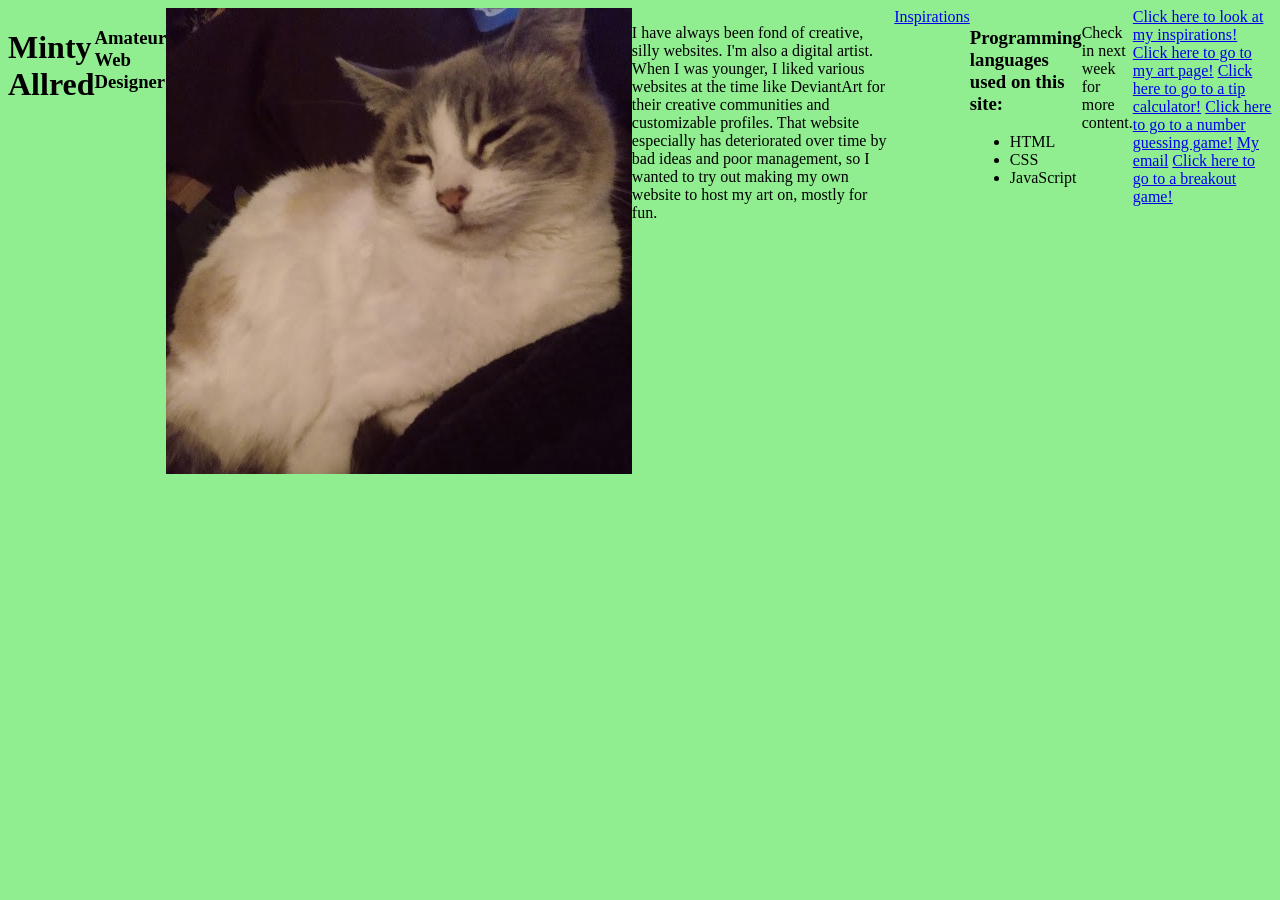
<file: index.html>
<!DOCTYPE html>
<html lang="en">

<head>
    <!-- Hello! My name is Minty Allred, the date is October 9th, 2026 and this is the first 
 part of my website building in COSC-1350. -->
    <title>COSC Website</title>
    <link rel="stylesheet" href="style.css"/>
</head>

<body>
    <h1 id="myname">Minty Allred</h1>
    <h3>Amateur Web Designer</h3>
    <img src="violetc.jpg" alt="My cat" width="500">
        <p>I have always been fond of creative, silly websites. I'm also a digital artist.
        When I was younger, I liked various websites at the time like DeviantArt for their 
        creative communities and customizable profiles. That website especially has deteriorated
        over time by bad ideas and poor management, so I wanted to try out making my own website
        to host my art on, mostly for fun.</p>
        <a href="inspiration.html">Inspirations</a>

<div>
    <h3>Programming languages used on this site:</h3>
    <ul>
        <li>HTML</li>
        <li>CSS</li>
        <li>JavaScript</li>
    </ul>
</div>

   <p>Check in next week for more content.</p>

<footer>
    <a href="inspiration.html">Click here to look at my inspirations!</a>
    <a href="content1.html">Click here to go to my art page!</a>
    <a href="calculator.html">Click here to go to a tip calculator!</a>
    <a href="guessing.html">Click here to go to a number guessing game!</a>
    <a href="mailto:emmaallred@westernwyoming.edu">My email</a>
    <a href="wk13/breakout.html">Click here to go to a breakout game!</a>
</footer>

</body>

</html>
</file>
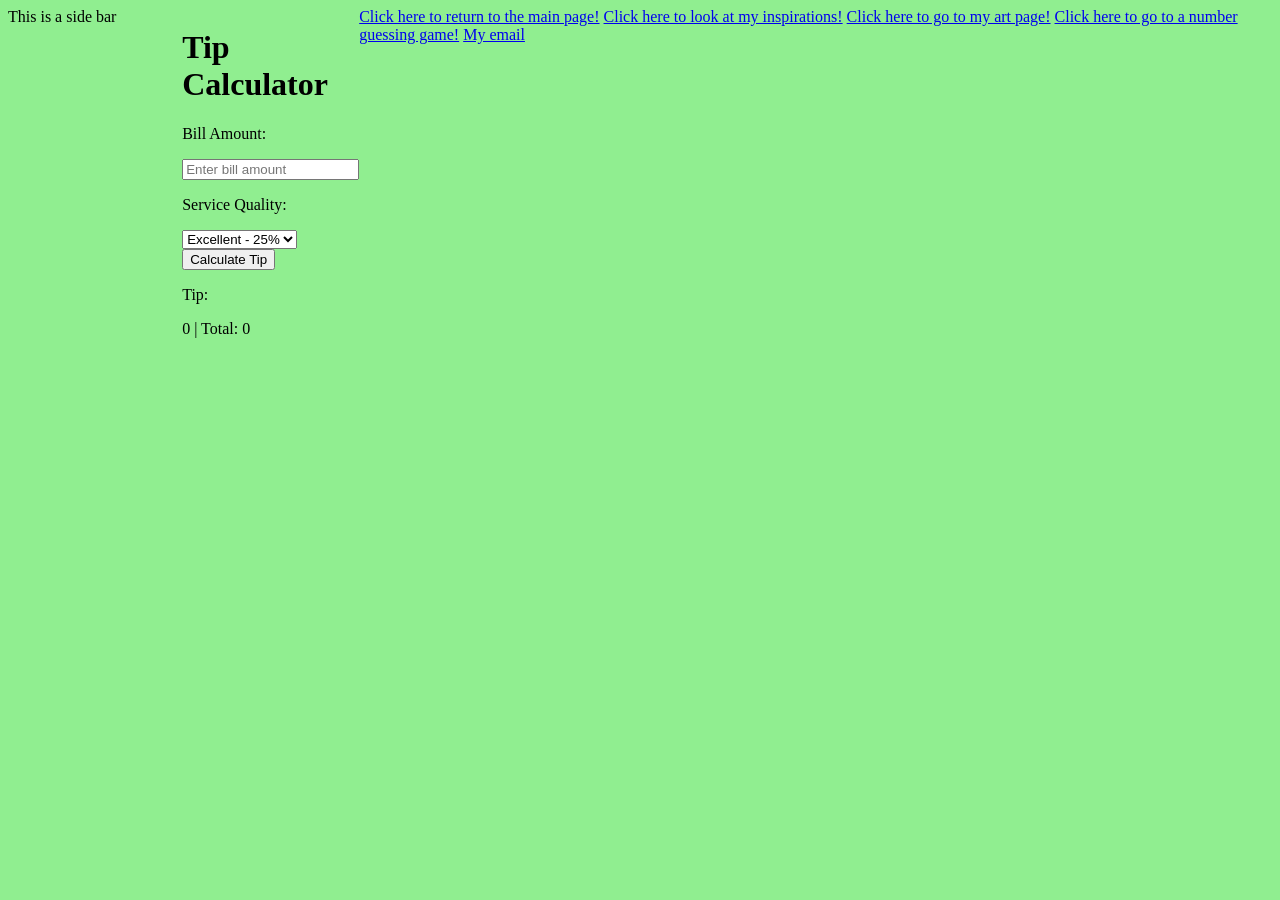
<file: calculator.html>
<!DOCTYPE html>
<html lang="en">

<head>
    <!-- Hello! My name is Minty Allred, the date is October 9th, 2026 and this is the first 
 part of my website building in COSC-1350. -->
    <title>COSC Website</title>
    <link rel="stylesheet" href="style.css"/>
</head>

<body>

<aside>
    This is a side bar
</aside>

<div id="calcbox">
    <h1>Tip Calculator</h1>
        <p>Bill Amount:</p>
        <input type="text" id="billamount" placeholder="Enter bill amount">
        <p>Service Quality:</p>
        <select name="tip" id="tip">
            <option value="0.25">Excellent - 25%</option>
            <option value="0.20">Good - 20%</option>
            <option value="0.15">Fair - 15%</option>
            <option value="0.10">Poor - 10%</option>
        </select>
    <div id="calcresults">
        <button id="calculate">Calculate Tip</button>
        <p>Tip:</p><span id="tipamount">0</span> | Total: <span id="totalamount">0</span>
    </div>
</div>

<footer>
    <a href="index.html">Click here to return to the main page!</a>
    <a href="inspiration.html">Click here to look at my inspirations!</a>
    <a href="content1.html">Click here to go to my art page!</a>
    <a href="guessing.html">Click here to go to a number guessing game!</a>
    <a href="mailto:emmaallred@westernwyoming.edu">My email</a>
</footer>

<script src="calcscript.js"></script>

</body>
</html>
</file>
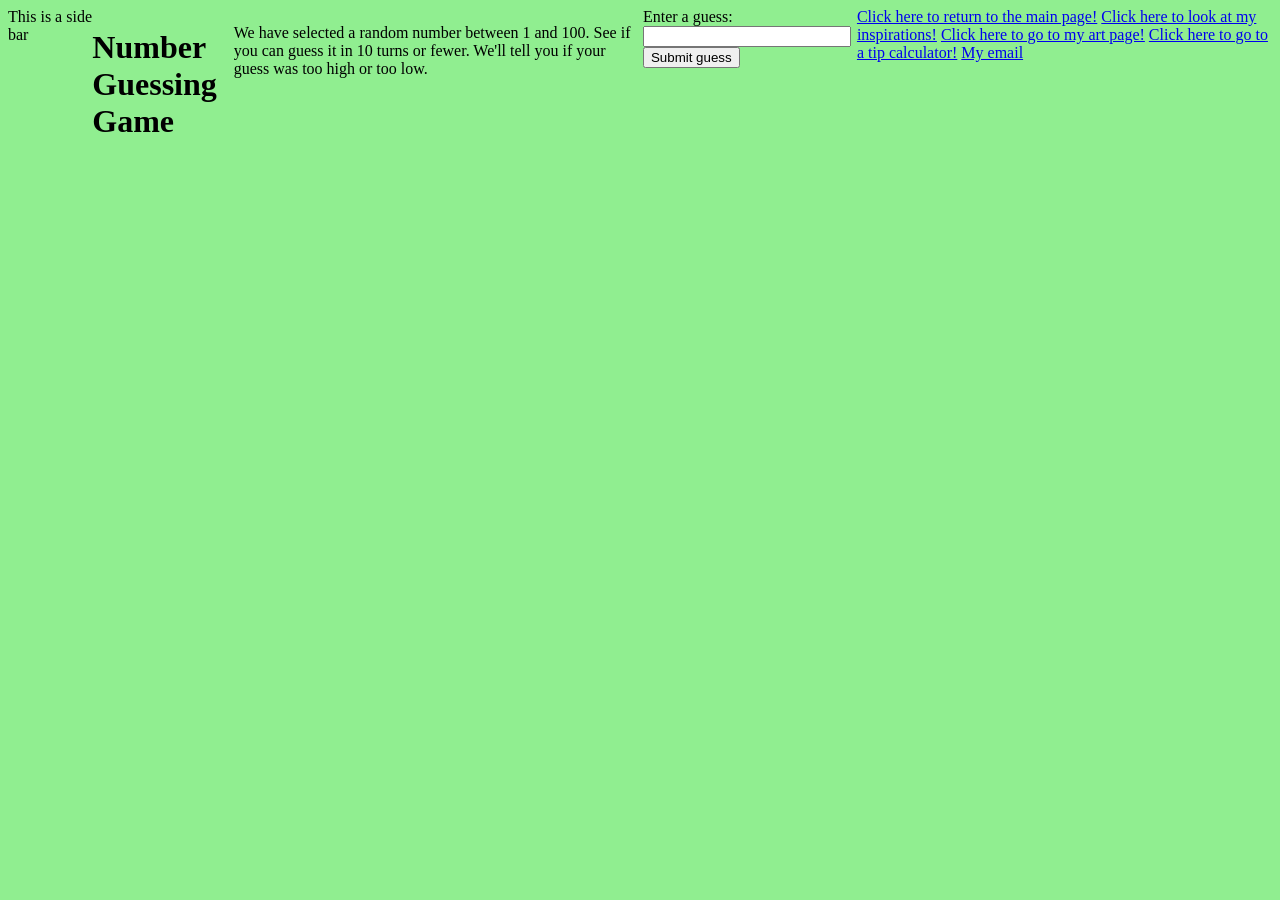
<file: guessing.html>
<!doctype html>
<html lang="en-US">

<head>
   <!-- Hello! My name is Minty Allred, the date is October 30th, 2026 and this is the first 
 part of my website building in COSC-1350. -->
    <title>Number Guessing Game</title>
    <link rel="stylesheet" href="style.css"/>
    <script src="guessing.js" defer></script>
</head>

<body>

<aside>
  This is a side bar
</aside>

    <h1>Number Guessing Game</h1>

    <p>
      We have selected a random number between 1 and 100. See if you can guess
      it in 10 turns or fewer. We'll tell you if your guess was too high or too
      low.
    </p>

    <div class="form">
      <label for="guessField">Enter a guess: </label>
      <input
        type="number"
        min="1"
        max="100"
        required
        id="guessField"
        class="guessField" />
      <input type="submit" value="Submit guess" class="guessSubmit" />
    </div>

    <div class="result">
      <p class="guesses"></p>
      <p class="lastResult"></p>
      <p class="lowOrHigh"></p>
    </div>

<footer>
    <a href="index.html">Click here to return to the main page!</a>
    <a href="inspiration.html">Click here to look at my inspirations!</a>
    <a href="content1.html">Click here to go to my art page!</a>
    <a href="calculator.html">Click here to go to a tip calculator!</a>
    <a href="mailto:emmaallred@westernwyoming.edu">My email</a>
</footer>

</body>

</html>
</file>
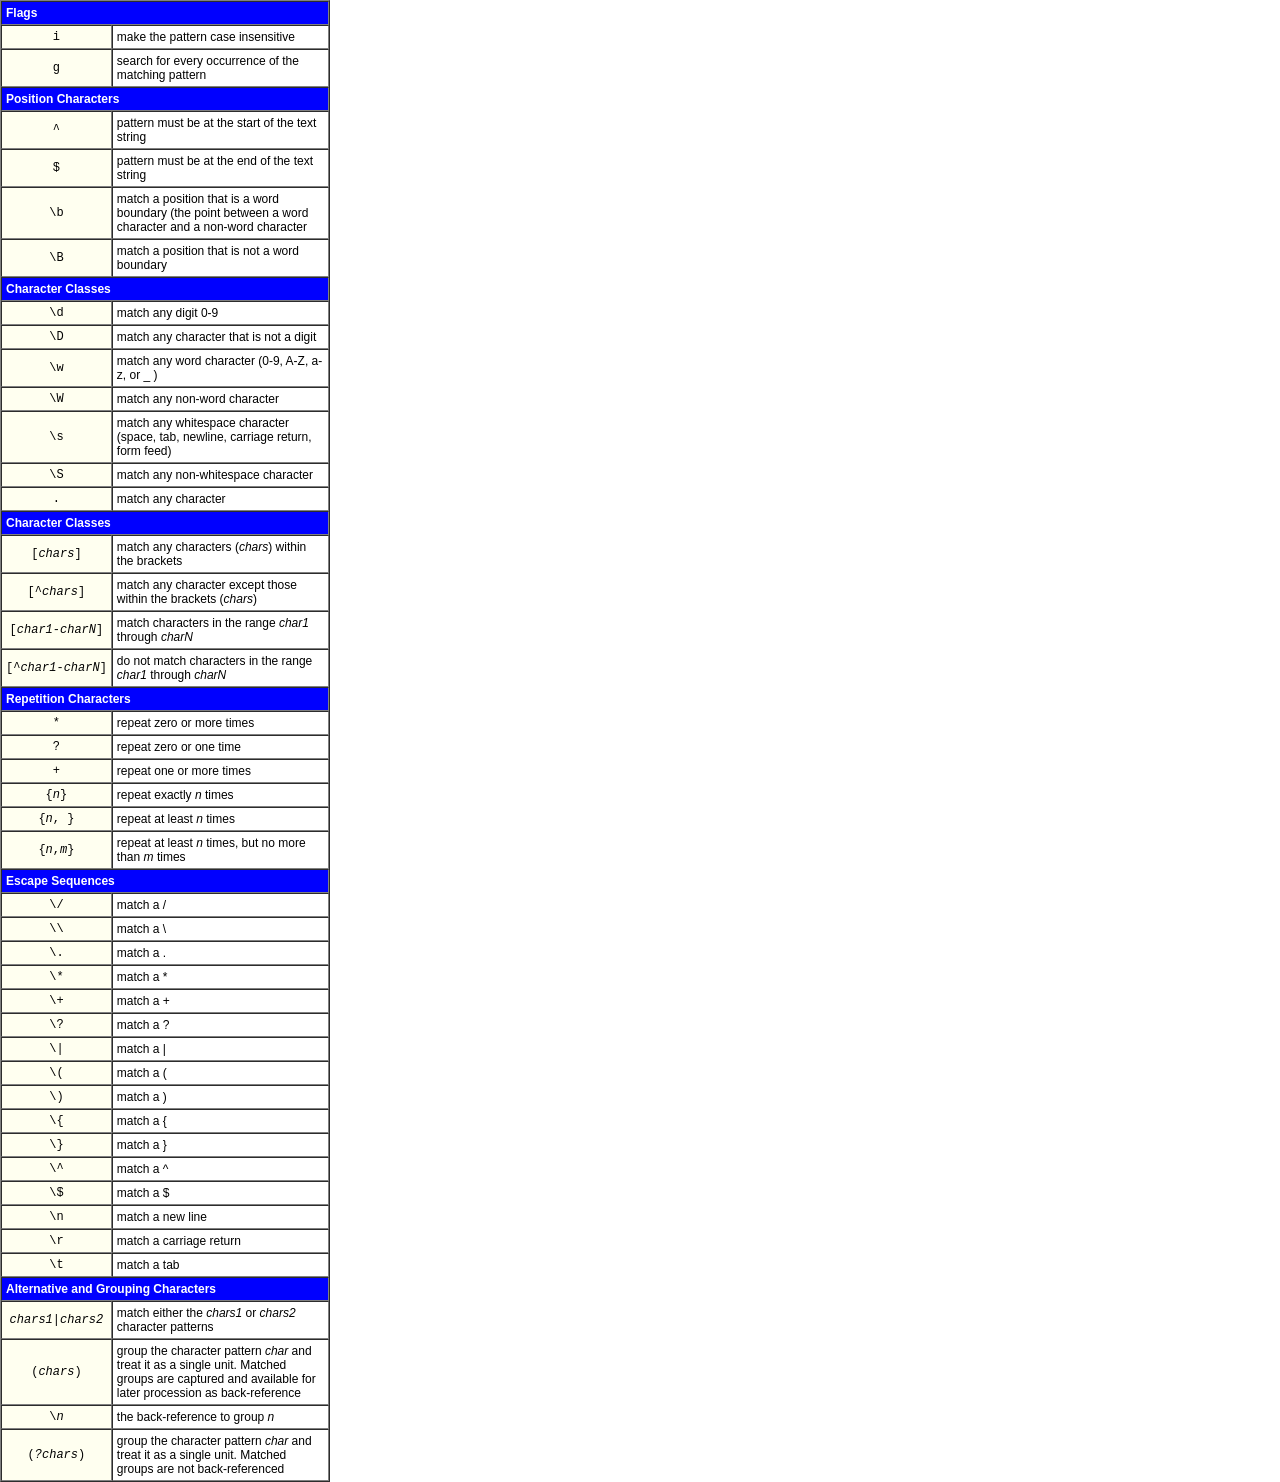
<file: wk10/demo_regcodes.html>
<html>
<head>
<!-- 
   JavaScript 7th Edition
   Chapter 7


   Filename: demo_regcodes.html
-->
<title>Regular Expression Demo</title>
<style>
   body {margin:0px}
   table {width: 330px; font-family: Arial, Helvetica, sans-serif; color: black;
          font-size: 9pt}
   th {text-align: left; color: white; background-color: blue}
   .code {background-color: ivory; text-align: center; font-family: Courier New, monospace;
          color: black}
</style>
</head>

<body>
<table border="1" cellpadding="4" cellspacing="0">
<tr><th colspan="2">Flags</th></tr>
<tr><td class="code">i</td><td class="des">make the pattern case insensitive</td></tr>
<tr><td class="code">g</td><td class="des">search for every occurrence of the matching pattern</td></tr>

<tr><th colspan="2">Position Characters</th></tr>
<tr><td class="code">^</td><td class="des">pattern must be at the start of the text string</td></tr>
<tr><td class="code">$</td><td class="des">pattern must be at the end of the text string</td></tr>
<tr><td class="code">\b</td><td class="des">match a position that is a word boundary (the point between a word character and
a non-word character</td></tr>
<tr><td class="code">\B</td><td class="des">match a position that is not a word boundary</td></tr>

<tr><th colspan="2">Character Classes</th></tr>
<tr><td class="code">\d</td><td class="des">match any digit 0-9</td></tr>
<tr><td class="code">\D</td><td class="des">match any character that is not a digit</td></tr>
<tr><td class="code">\w</td><td class="des">match any word character (0-9, A-Z, a-z, or _ )</td></tr>
<tr><td class="code">\W</td><td class="des">match any non-word character</td></tr>
<tr><td class="code">\s</td><td class="des">match any whitespace character (space, tab, newline, carriage return, form feed)</td></tr>
<tr><td class="code">\S</td><td class="des">match any non-whitespace character</td></tr>
<tr><td class="code">.</td><td class="des">match any character</td></tr>
</td></tr>

<tr><th colspan="2">Character Classes</th></tr>
<tr><td class="code">[<i>chars</i>]</td><td class="des">match any characters (<i>chars</i>) within the brackets</td></tr>
<tr><td class="code">[^<i>chars</i>]</td><td class="des">match any character except those within the brackets (<i>chars</i>)
<tr><td class="code">[<i>char1</i>-<i>charN</i>]</td><td class="des">match characters in the range <i>char1</i> through <i>charN</i></td></tr>
<tr><td class="code" nowrap="nowrap">[^<i>char1</i>-<i>charN</i>]</td><td class="des">do not match characters in the range <i>char1</i> through <i>charN</i></td></tr>

<tr><th colspan="2">Repetition Characters</th></tr>
<tr><td class="code">*</td><td class="des">repeat zero or more times</td></tr>
<tr><td class="code">?</td><td class="des">repeat zero or one time</td></tr>
<tr><td class="code">+</td><td class="des">repeat one or more times</td></tr>
<tr><td class="code">{<i>n</i>}</td><td class="des">repeat exactly <i>n</i> times</td></tr>
<tr><td class="code">{<i>n</i>, }</td><td class="des">repeat at least <i>n</i> times</td></tr>
<tr><td class="code">{<i>n</i>,<i>m</i>}</td><td class="des">repeat at least <i>n</i> times, but no more than <i>m</i> times</td></tr>

<tr><th colspan="2">Escape Sequences</th></tr>
<tr><td class="code">\/</td><td class="des">match a /</td></tr>
<tr><td class="code">\\</td><td class="des">match a \</td></tr>
<tr><td class="code">\.</td><td class="des">match a .</td></tr>
<tr><td class="code">\*</td><td class="des">match a *</td></tr>
<tr><td class="code">\+</td><td class="des">match a +</td></tr>
<tr><td class="code">\?</td><td class="des">match a ?</td></tr>
<tr><td class="code">\|</td><td class="des">match a |</td></tr>
<tr><td class="code">\(</td><td class="des">match a (</td></tr>
<tr><td class="code">\)</td><td class="des">match a )</td></tr>
<tr><td class="code">\{</td><td class="des">match a {</td></tr>
<tr><td class="code">\}</td><td class="des">match a }</td></tr>
<tr><td class="code">\^</td><td class="des">match a ^</td></tr>
<tr><td class="code">\$</td><td class="des">match a $</td></tr>
<tr><td class="code">\n</td><td class="des">match a new line</td></tr>
<tr><td class="code">\r</td><td class="des">match a carriage return</td></tr>
<tr><td class="code">\t</td><td class="des">match a tab</td></tr>

<tr><th colspan="2">Alternative and Grouping Characters</th></tr>
<tr><td class="code"><i>chars1</i>|<i>chars2</i></td><td class="des">match either the <i>chars1</i> or <i>chars2</i> character patterns</td></tr>
<tr><td class="code">(<i>chars</i>)</td><td class="des">group the character pattern <i>char</i> and treat it as a single unit. Matched groups are captured and available for later procession as back-reference</td></tr>
<tr><td class="code">\<i>n</i></td><td class="des">the back-reference to group <i>n</i></td></tr>
<tr><td class="code">(<i>?chars</i>)</td><td class="des">group the character pattern <i>char</i> and treat it as a single unit. Matched groups are not back-referenced</td></tr>
</table>
</body>
</html>
</file>
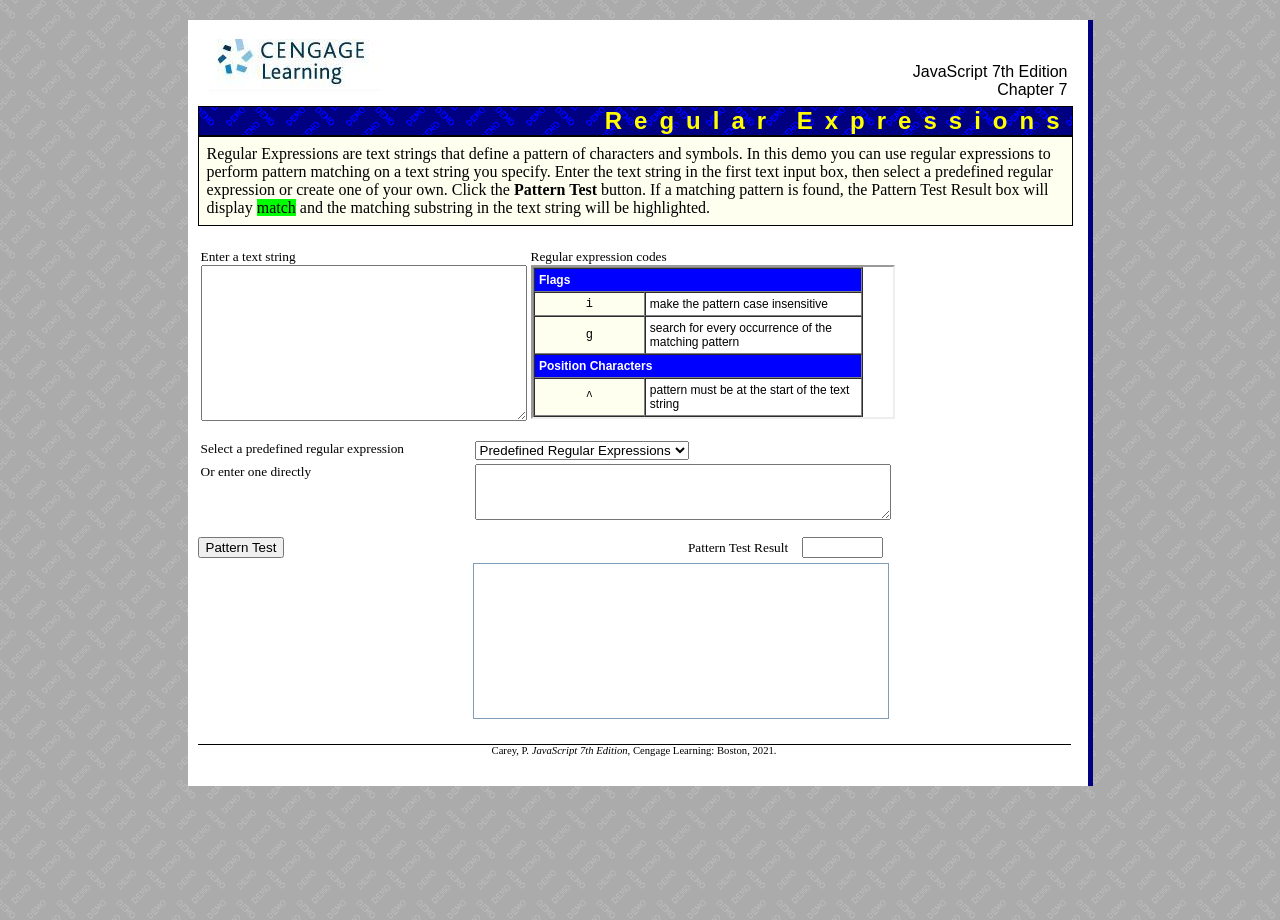
<file: wk10/demo_regexp.html>
<!DOCTYPE html>
<html>
<head>
<!-- 
   JavaScript 7th Edition
   Chapter 7


   Filename: demo_regexp.html
-->
<title>Regular Expression Demo</title>
<style type="text/css">

/* use for all demo pages */
   html       {height: 100%}
   body       {background-color: white; background-image: url(demo2.gif); margin: 0px; 
               width: 100%; height: 100%; margin-top: 20px;}
   #demo_page {background-color: white; 
               border-right: 5px solid rgb(0,0,128);
               width: 900px; padding-bottom: 15px; height: 100%;
               min-height: 100%; 
			   position: relative;
			   margin: 0px auto;
			   height: 100%;}
			   
   * html #demo_page {height: 100%}

   #demo_intro {width: 100%; position: relative; margin: 0px 10px}
   #demo_intro table {margin: 0px; padding: 0px; border: 0px; width: 97%}
   #demo_intro table td {vertical-align: bottom; padding-bottom: 5px}
   #h2heading {color:yellow; background-image: url(demo.gif); letter-spacing: 0.5em; 
               font-family: Arial, Helvetica, sans-serif; width: 97%; 
               font-size: 1.5em; margin: 0px; text-align: right; 
               border: 1px solid black}

   #para      {font-size: 1em; border: 1px solid black; width: 97%;
               background-color: ivory}
   #para p    {margin: 8px}

   #demo_container {position: relative; top: 10px; left: 0px; width: 100%;
                    margin: 0px 10px}
   #demo_footer {text-align: center; font-size: 8pt; border-top: 1px solid black; 
                 margin: 25px 10px; width: 97%; clear: left; position: relative;
                 top: 10px; left: 0px}
   span.btitle {font-style: italic}

/* styles specific to this demo */

   table {margin-top: 10px; font-size: 10pt; margin-bottom: 10px}
   td {vertical-align: top}
   .tdlab {width: 270px}

   #pbutton {width: 275px; float: left}
   #pretest {width: 410px; float: left; font-size: 10pt; margin-bottom: 5px; text-align: right}
   #matches {width: 410px; height: 150px; overflow:auto; font-size: 10pt; font-family: Courier New, monospace;
             border: 1px solid rgb(127,157,185); padding: 2px; margin-top: 3px; margin-left: 275px; clear: left}
   span.rmatch {background-color:red; color: white}
   #sample {width: 320px; height: 150px}

   #regcodes {width: 360px; height: 150px}
   #regtxt {width: 410px; height: 50px; font-family: Courier New, monospace; font-size: 9pt}
   #retest {margin-left: 10px}
   .goodmatch {color:black; background-color: rgb(0,255,0)}
   .badmatch {color: white; background-color: red}

</style>

<script type="text/javascript">

function checkIt() {
reform=document.rform;
teststring = reform.sample.value;
eval("re="+reform.regtxt.value);
outmatch="";
foundMatch = re.exec(teststring);
if (foundMatch) {
   reform.retest.value="match";
   reform.retest.className="goodmatch";
   if (re.global) {
     start = new Array();
     stop = new Array();
     i=0;
     while(foundMatch) {
        start[i]=foundMatch.index;
        stop[i]=start[i]+foundMatch[0].length-1;
        i++;
        foundMatch = re.exec(teststring);
     }
     for (i=0; i<teststring.length;i++) {
        if (matchval(i,start)) outmatch+="<span class='rmatch'>";
       outmatch+=teststring.charAt(i);
        if (matchval(i,stop)) outmatch+="</span>"; 
     }
   } else {
      for (i=0; i<teststring.length;i++) {
        if (i==foundMatch.index) outmatch+="<span class='rmatch'>";
        outmatch+=teststring.charAt(i);
        if (i==foundMatch.index+foundMatch[0].length-1) outmatch+="</span>";
      }
   }
} else {
   reform.retest.value="no match";
   reform.retest.className="badmatch";
   outmatch=teststring;
}
   document.getElementById("matches").innerHTML=outmatch;
}

function matchval(x, xArray) {
   for (k=0;k<xArray.length;k++) {
      if (xArray[k]==x) return true;
   }
   return false;
}

function transfercode() {
   i=document.rform.regsamp.selectedIndex;
   document.rform.regtxt.value=document.rform.regsamp.options[i].value;
}

function resetresult() {
   document.getElementById("matches").innerHTML="";
   document.rform.retest.value="";
   document.rform.retest.className="";
}

function handleError() {
   alert("ERROR. You may have entered an improper regular expression");
   return true;
}

window.onerror=handleError;

</script>

</head>

<body>
<form id="rform" name="rform">
<div id="demo_page">

<div id="demo_intro">
   <table>
   <tr><td style="width: 40%"><img src="cengage.jpg" alt="Course Technology Cengage Learning" /></td>
       <td style="width: 60%; text-align:right; font-family: Arial, Helvetica, sans-serif; font-size: 1.2em">
          JavaScript 7th Edition<br />Chapter 7
   </td></tr>
   </table>

   <h2 id="h2heading">Regular Expressions </h2>
   <div id="para">
   <p>Regular Expressions are text strings that define a pattern of characters and symbols.
In this demo you can use regular expressions to perform pattern matching on a text string you specify.
Enter the text string in the first text input box, then select a predefined regular expression or 
create one of your own. Click the <b>Pattern Test</b> button. If a matching pattern is found,
the Pattern Test Result box will display <span class="goodmatch">match</span> and the matching 
substring in the text string will be highlighted.
   </p>
   </div>
</div>

<div id="demo_container">
<table><tr>
<td>
Enter a text string<br />
<textarea id="sample" name="sample"></textarea>
</td><td>
Regular expression codes<br />
<iframe src="demo_regcodes.html" id="regcodes" tabindex="-1"></iframe>
</td></table>

<table><tr>
<td class="tdlab">Select a predefined regular expression</td>
<td><select id="regsamp" name="regsamp" onchange="transfercode()">
      <option value="">Predefined Regular Expressions</option>
      <option value="/^\d{5}$/">5-digit zip code</option>
      <option value="/^\d{5}-\d{4}$/">9-digit zip code</option>
      <option value="/^\d{5}(-\d{4})?$/">zip code (either style)</option>
      <option value="/^\d{3}[\s.\-]?\d{4}$/">phone number (no area code)</option>
      <option value="/^(\(\d{3}\)\s*)?\d{3}[\s-]?\d{4}$/">phone number + area code</option>
      <option value="/^(0?[1-9]|1[0-2])\/(0?[1-9]|[1-2][0-9]|3[01])\/(19|20)\d{2}$/">date (mm/dd/yyyy)</option>
      <option value="/^(0?[1-9]|1[0-2])\/(0?[1-9]|[1-2][0-9]|3[01])\/\d{2}$/">date (mm/dd/yy)</option>
      <option value="/^(19|20)\d{2}-(0?[1-9]|1[0-2])-(0?[1-9]|[1-2][0-9]|3[01])$/">date (yyyy-mm-dd)</option>
      <option value="/^(19|20)\d{2}-(Jan|Feb|Mar|Apr|May|Jun|Jul|Aug|Sep|Oct|Nov|Dec)-(0?[1-9]|[1-2][0-9]|3[01])$/">date (yyyy-Mon-dd)</option>
      <option value="/^(Jan|Feb|Mar|Apr|May|Jun|Jul|Aug|Sep|Oct|Nov|Dec)\s([1-9]|[1-2][0-9]|3[01]),\s?(19|20)\d{2}$/">date (Mon dd, yyyy)</option>
      <option value="/^([1-9]|1[0-2]):[0-5][0-9]\s?(a|p)\.?m\.?$/">12-hour time (hh:mm am/pm)</option>
      <option value="/^([1-9]|1[0-2]):[0-5][0-9]:[0-5][0-9]\s?(a|p)\.?m\.?$/">12-hour time (hh:mm:ss am/pm)</option>
      <option value="/^([1-9]|1[0-9]|2[0-3]):[0-5][0-9]$/">24-hour time (hh:mm)</option>
      <option value="/^([1-9]|1[0-9]|2[0-3]):[0-5][0-9]:[0-5][0-9]$/">24-hour time (hh:mm:ss)</option>
      <option value="/^\w[-._\w]*\w@\w[-._\w]*\w\.\w{2,8}$/">e-mail address</option>
      <option value="/^(ftp|file|https?):\/\/([-\w\.]+)+(:\d+)?(\/([\w\/_\.]*(\?\S+)?)?)?$/">URL</option>
      <option value="/^\$?\d+\.\d{2}$/">Currency value (d.dd or $d.dd)</option>
      <option value="/^(1[0-1]\d|\d{1,2})$/">Age (from 0 to 119)</option>
      <option value="/^4\d{14,15}$/">Visa card</option>
      <option value="/^5[1-5]\d{14}$/">MasterCard</option>
      <option value="/^3[47]\d{13}$/">American Express card</option>
      <option value="/^(30[0-5]|360|380)\d{11}$/">Diners Club card</option>
      <option value="/^6011\d{12}$/">Discover card</option>
   </select>
</td></tr><tr>
<td class="tdlab">Or enter one directly</td>
<td><textarea id="regtxt" name="regtxt" onchange="resetresult()" /></textarea></td>
</tr></table>
<div id="pbutton">
   <input type="button" id="checkb" name="checkb" value="Pattern Test" onclick="checkIt()" />
</div>
<div id="pretest">
   Pattern Test Result <input id="retest" name="retest" size="8" />
</div>
<div id="matches">
</div>
</div>

<div id="demo_footer">
  Carey, P.
  <span class="btitle">JavaScript 7th Edition</span>,
  Cengage Learning: Boston, 2021.
</div>

</div>
</form>
</body>
</html>
</file>
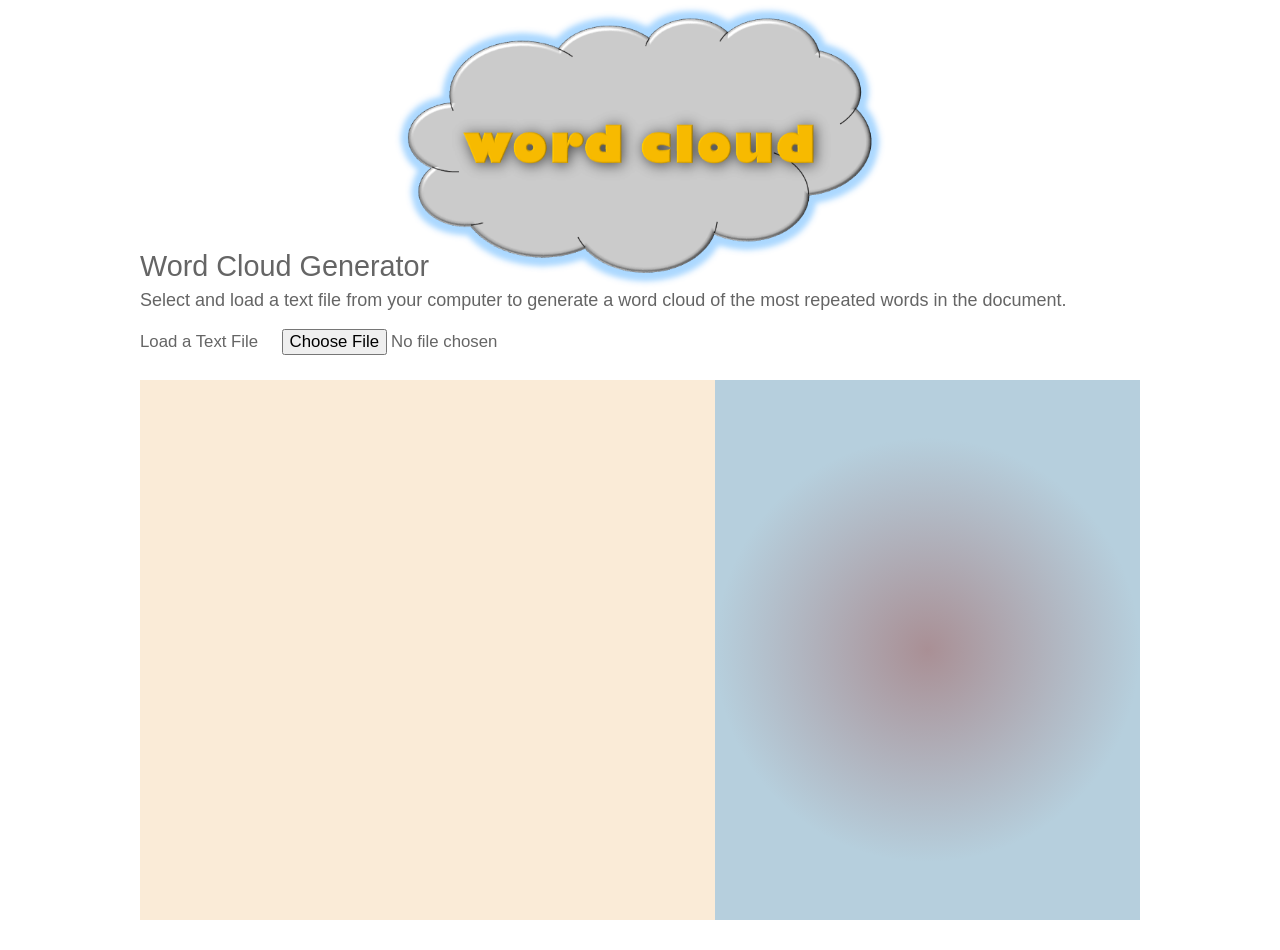
<file: wk10/js07.html>
<!DOCTYPE html>
<html>
<head>
   <!--
      JavaScript 7th Edition
      Chapter 7
      Chapter Case

      Author: Minty Allred
      Date: 10/23/26

      Filename: js07.html
   -->
   <meta charset="utf-8" />
   <meta name="viewport" content="width=device-width,initial-scale=1.0">
   <title>Chapter 7 Case Problem: Word Cloud</title>
   <link rel="stylesheet" href="styles.css" />
   <script src="js07.js" defer></script>
</head>

<body>
   <header>
      <img src="wordcloud.png" alt="wordcloud" />
   </header>
   
   <article id="wc_intro">
      <h1>Word Cloud Generator</h1>
      <p>Select and load a text file from your computer to generate a word
         cloud of the most repeated words in the document.</p>
      <label for="getFile">Load a Text File</label>
      <input id="getFile" type="file" />
   </article>
   
   <div id="wc_output">
      <article id="wc_document"></article> 
      <aside id="wc_cloud"></aside>      
   </div>


</body>
</html>
</file>
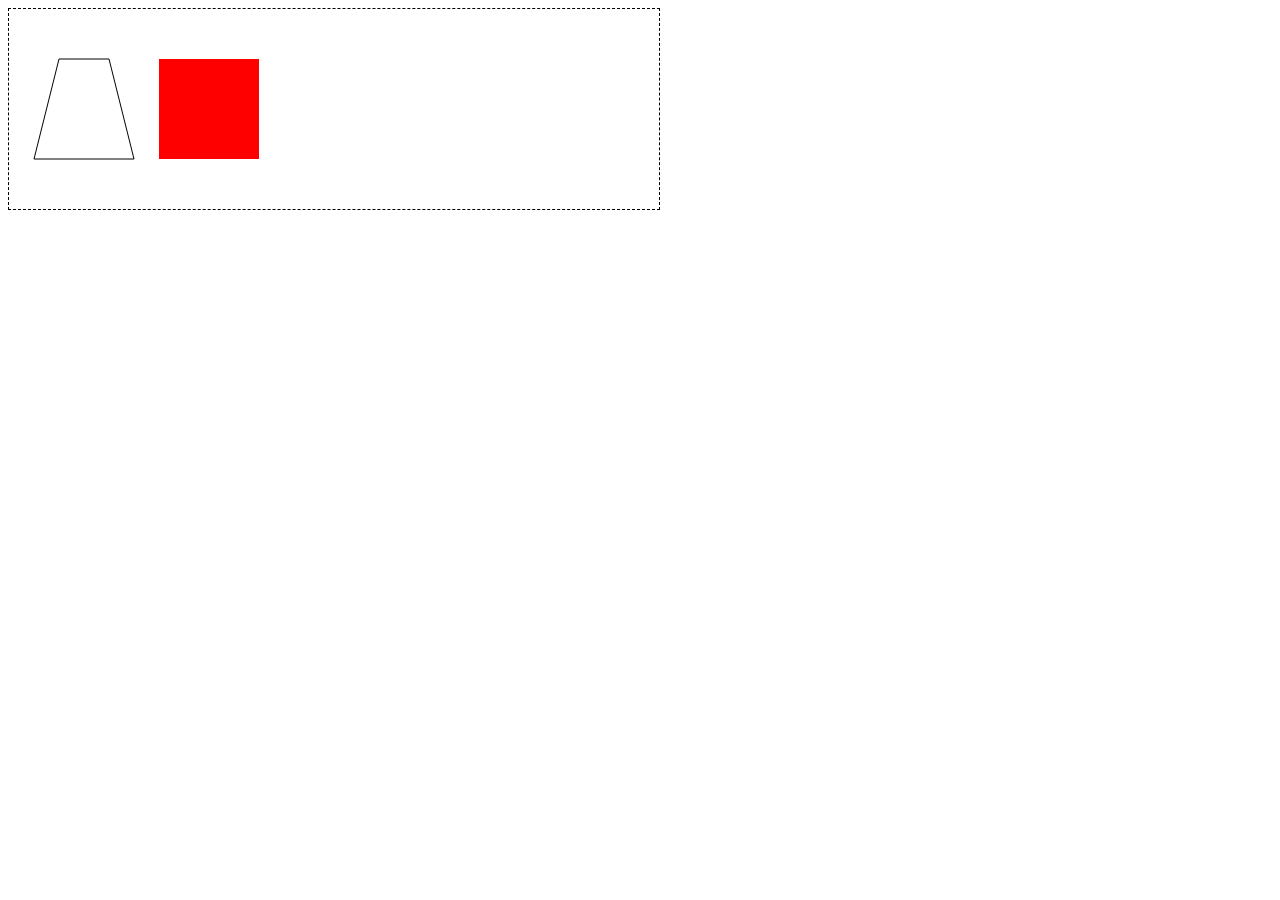
<file: wk12/canvasdraw.html>
<!DOCTYPE html>
<html lang="en">

<head>
    <title>Canvas</title>
    <script src="canvasdraw.js" defer></script>
</head>

<body>
    <canvas id="myCanvas" width="650" height="200" style="border:1px dashed black;"></canvas>
</body>

</html>
</file>
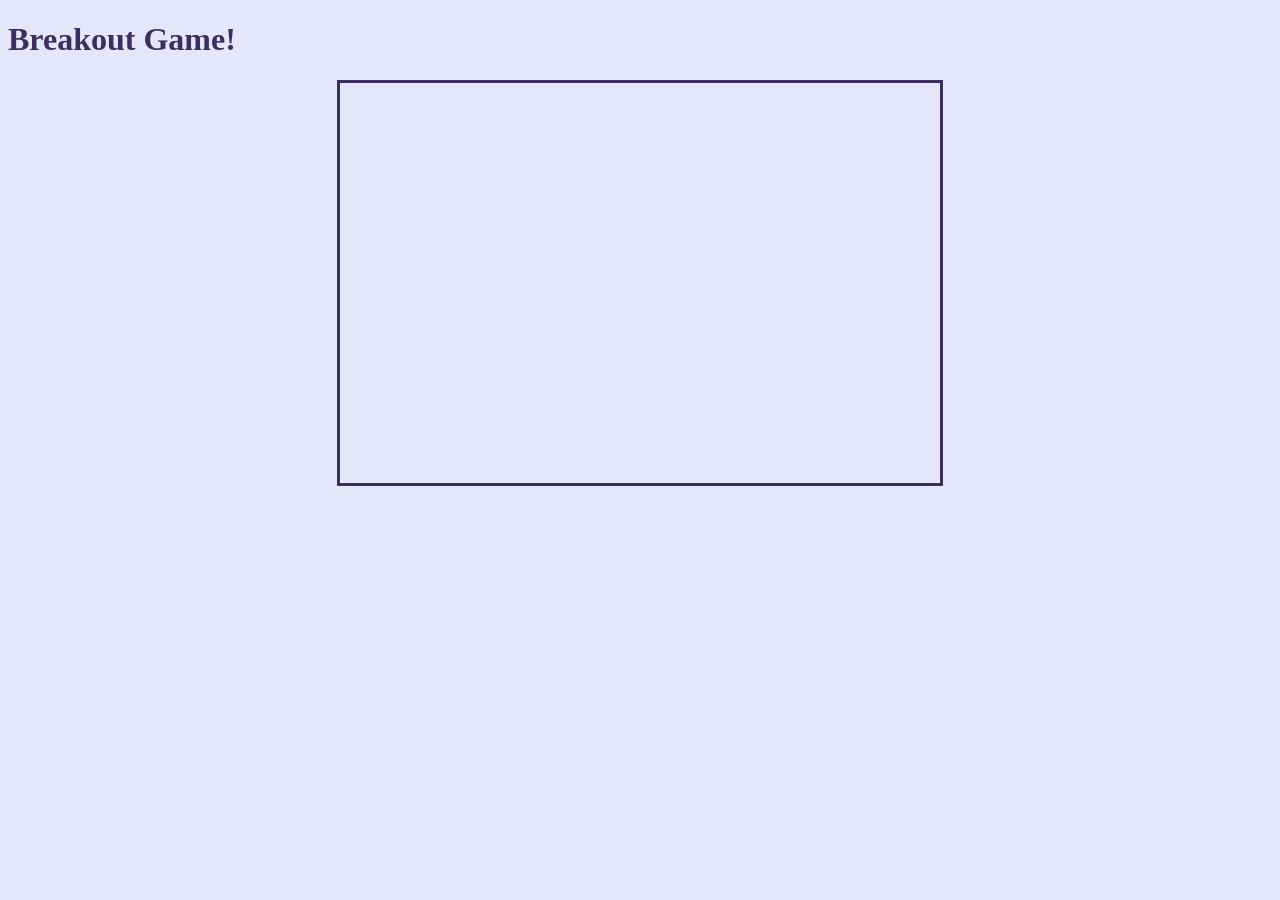
<file: wk13/breakout.html>
<!DOCTYPE html>

<!--
	Student Name: Minty Allred
	File Name: breakout.html
	Date: 11/13/26
 -->


<html lang="en-US">

  <head>
    <meta charset="utf-8" />
    <title>Breakout Game</title>
    <link rel="stylesheet" href="breakout.css" />
    <script src="breakout.js" defer></script>
  </head>

  <body>
    <h1>Breakout Game!</h1>
    <canvas id="myCanvas" width="600" height="400"></canvas>
  </body>

</html>
</file>
<file: style.css>
html {
    justify-content:center;
    font-family:"Georgia", serif;
}
body {
    display: flex;
    background-color: lightgreen;
}
aside {
    height: 100px;
    width: 200px;
}
.calcbox {
    background-color: plum;
    border:#3c2f5f, 2px, dotted;
    left: 50%;
    right: 50%;
    width: 350px;
    height: 500px;
}
.calculate {
    margin: auto;
    width: 150px;
    height: 50px;
    border-radius: 10px;
    text-align: center;
    background-color: #3c2f5f;
    color: plum;
}
.catimg {
    border:#3c2f5f, 2px, solid;
}
.myname {
    font-family:"Courier New", monospace;
    color:#3c2f5f;
}
.form input[type="number"] {
    width: 200px;
}
.lastResult {
    color: white;
    padding: 3px;
}
footer {
    color:lightgreen
}
</file>
<file: wk10/styles.css>
/*  JavaScript 7th Edition
    Chapter 7
    Chapter Case

    Filename: styles.css
*/

/* apply a natural box layout model to all elements */
* {
   -moz-box-sizing: border-box;
   -webkit-box-sizing: border-box;
   box-sizing: border-box;
}

/* reset rules */
html, body, div, span, applet, object, iframe,
h1, h2, h3, h4, h5, h6, p, blockquote, pre,
a, abbr, acronym, address, big, cite, code,
del, dfn, em, img, ins, kbd, q, s, samp,
small, strike, strong, sub, sup, tt, var,
b, u, i, center,
dl, dt, dd, ol, ul, li,
fieldset, form, label, legend,
table, caption, tbody, tfoot, thead, tr, th, td,
article, aside, canvas, details, embed, 
figure, figcaption, footer, header, hgroup, 
menu, nav, output, ruby, section, summary,
time, mark, audio, video {
   margin: 0;
   padding: 0;
   border: 0;
   font-size: 100%;
   font: inherit;
   vertical-align: baseline;
}

/* HTML5 display-role reset for older browsers */
article, aside, details, figcaption, figure, 
footer, header, hgroup, menu, nav, section {
   display: block;
}

body {
   line-height: 1;
   width: 1000px;
   background: white;
   margin: 0 auto;
   font-family: Arial, Helvetica, sans-serif; 
}

ol, ul {
   list-style: none;
}


/* Styles for this Project */

html {
   font-family: Verdana, Geneva, sans-serif;
   font-size: 12px;
   color: rgb(101, 101, 101);
}

header img {
   display: block;
   width: 500px;
   margin: 0 auto;
}

article#wc_intro {
   margin-bottom: 25px;
   margin-top: -40px;
}
article#wc_intro h1 {
   font-size: 2.4em;
   text-align: left;
   margin-bottom: 10px;
}

article#wc_intro p {
   font-size: 1.5em;
   margin-bottom: 20px;
}

article#wc_intro label {
   font-size: 1.4em;
   display: inline-block;
   margin-right: 10px;
}

article#wc_intro input#getFile {
   display: inline-block;
   font-size: 1.4em;
   margin: 0 10px;
}

div#wc_output {
   display: flex;
   flex-flow: row nowrap;
   margin-bottom: 30px;
   align-items: center;
}

/* Source document Styles */
div#wc_output article#wc_document {
   flex: 1 1 500px;
   height: 540px;
   overflow: scroll;
   padding: 10px 20px;
}

div#wc_output article#wc_document {
   font-size: 1em;
   background-color:antiquewhite;
   font-family: Baskerville, "Palatino Linotype", Palatino, "Century Schoolbook L", "Times New Roman", "serif";
}

div#wc_output article#wc_document h1 {
   font-size: 1.6em;
   margin-bottom: 15px;
   font-weight: bold;
}

div#wc_output article#wc_document p {
   font-size: 1.2em;
   margin-bottom: 15px;
}



/* Styles applied to the word cloud box */
div#wc_output aside#wc_cloud {
   display: flex;
   align-items: center;
   flex-flow: row wrap;
   flex: 1 1 350px;
   min-height: 540px;
   background: rgb(182,207,221) radial-gradient(circle closest-side, rgba(161, 101, 101, 0.6), rgba(101, 101, 101, 0));
   padding: 10px;
   text-align: justify;
}

/* Default font size of the most-used word */
div#wc_output aside#wc_cloud {
   font-size: 64px;
}

/* Styles applied to the word cloud words */
div#wc_output aside#wc_cloud span {
   display: inline-block;
   margin: 0px 4px;
}
</file>
<file: wk13/breakout.css>
/*
Author: Minty Allred
Date: 11/13/26
File Name: breakout.css
*/

body {
    background-color: lavender;
    color: #3c2f5f;
    font-family: 'Brush Script MT', cursive;
}
#myCanvas {
    align-content: center;
    border-style: solid;
    display: block;
    margin: auto;
}
</file>
